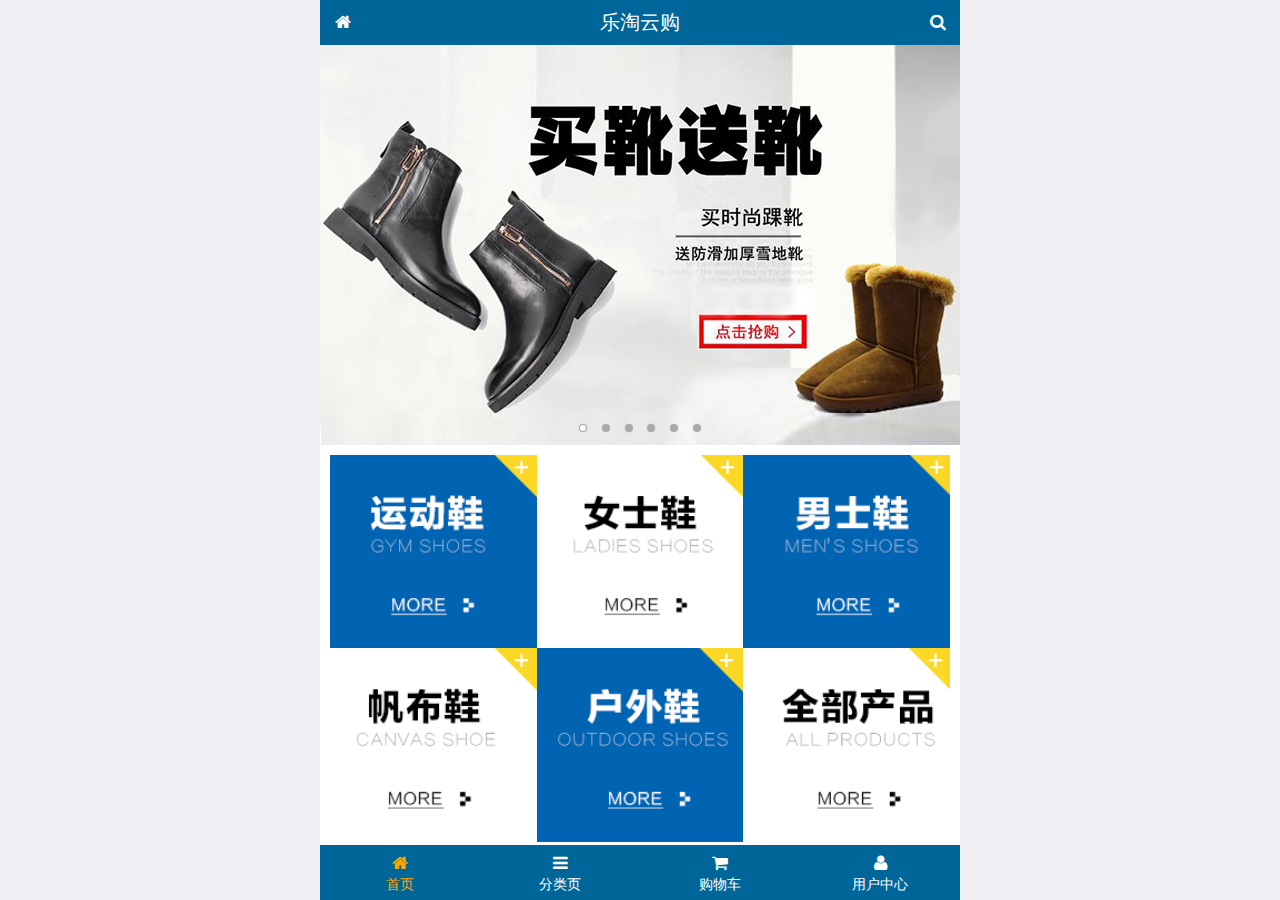
<file: public/front/index.html>
<!DOCTYPE html>
<html lang="en">

<head>
  <meta charset="UTF-8">
  <meta name="viewport" content="width=device-width, initial-scale=1.0,user-scalable=no">
  <meta http-equiv="X-UA-Compatible" content="ie=edge">
  <link rel="icon" href="favicon.ico">
  <link rel="stylesheet" href="lib/mui/css/mui.css">
  <link rel="stylesheet" href="lib/fa/css/font-awesome.css">
  <link rel="stylesheet" href="css/common.css">
  <link rel="stylesheet" href="css/index.css">
  <title>Document</title>
</head>

<body>
  <div class="lt_container">
    <!-- 头部区域 -->
    <div class="lt_header">
      <a href="index.html" class="icon_left">
        <i class="fa fa-home"></i>
      </a>
      <h3>乐淘云购</h3>
      <a href="search.html" class="icon_right">
        <i class="fa fa-search"></i>
      </a>
      <div></div>
    </div>
    <!-- 主体区域 -->
    <div class="lt_main">
      <div class="mui-scroll-wrapper">
        <div class="mui-scroll">
          <!-- 轮播图区域 -->
          <div class="mui-slider">
            <div class="mui-slider-group mui-slider-loop">
              <div class="mui-slider-item mui-slider-item-duplicate">
                <a href="#">
                  <img src="images/banner6.png" />
                </a>
              </div>
              <div class="mui-slider-item">
                <a href="#">
                  <img src="images/banner1.png" />
                </a>
              </div>
              <div class="mui-slider-item">
                <a href="#">
                  <img src="images/banner2.png" />
                </a>
              </div>
              <div class="mui-slider-item">
                <a href="#">
                  <img src="images/banner3.png" />
                </a>
              </div>
              <div class="mui-slider-item">
                <a href="#">
                  <img src="images/banner4.png" />
                </a>
              </div>
              <div class="mui-slider-item">
                <a href="#">
                  <img src="images/banner5.png" />
                </a>
              </div>
              <div class="mui-slider-item">
                <a href="#">
                  <img src="images/banner6.png" />
                </a>
              </div>
              <div class="mui-slider-item mui-slider-item-duplicate">
                <a href="#">
                  <img src="images/banner1.png" />
                </a>
              </div>
            </div>
            <div class="mui-slider-indicator">
              <div class="mui-indicator mui-active"></div>
              <div class="mui-indicator"></div>
              <div class="mui-indicator"></div>
              <div class="mui-indicator"></div>
              <div class="mui-indicator"></div>
              <div class="mui-indicator"></div>
            </div>
          </div>
          <!-- 导航区域 -->
          <div class="lt_nav">
            <ul class="mui-clearfix">
              <li>
                <a href="">
                  <a href="#">
                    <img src="images/nav1.png" alt="">
                  </a>
              </li>
              <li>
                <a href="">
                  <a href="#">
                    <img src="images/nav2.png" alt="">
                  </a>
              </li>
              <li>
                <a href="">
                  <a href="#">
                    <img src="images/nav3.png" alt="">
                  </a>
              </li>
              <li>
                <a href="">
                  <a href="#">
                    <img src="images/nav4.png" alt="">
                  </a>
              </li>
              <li>
                <a href="">
                  <a href="#">
                    <img src="images/nav5.png" alt="">
                  </a>
              </li>
              <li>
                <a href="">
                  <a href="#">
                    <img src="images/nav6.png" alt="">
                  </a>
              </li>
            </ul>
          </div>
          <!-- 产品区域 -->
          <div class="lt_product">
            <ul class="mui-clearfix">
              <li>
                <a href="#">
                  <img src="images/product.jpg" alt="">
                  <p class="mui-ellipsis-2">adidas阿迪达斯 男式 场下休闲篮球鞋S83700场下休闲篮球鞋S83700</p>
                  <p>
                    <span class="price">&yen;580</span>
                    <span class="oldPrice">&yen;666</span>
                  </p>
                  <div class="mui-btn mui-btn-primary">立即购买</div>
                </a>
              </li>
              <li>
                  <a href="#">
                    <img src="images/product.jpg" alt="">
                    <p class="mui-ellipsis-2">adidas阿迪达斯 男式 场下休闲篮球鞋S83700场下休闲篮球鞋S83700</p>
                    <p>
                      <span class="price">&yen;580</span>
                      <span class="oldPrice">&yen;666</span>
                    </p>
                    <div class="mui-btn mui-btn-primary">立即购买</div>
                  </a>
                </li>
                <li>
                    <a href="#">
                      <img src="images/product.jpg" alt="">
                      <p class="mui-ellipsis-2">adidas阿迪达斯 男式 场下休闲篮球鞋S83700场下休闲篮球鞋S83700</p>
                      <p>
                        <span class="price">&yen;580</span>
                        <span class="oldPrice">&yen;666</span>
                      </p>
                      <div class="mui-btn mui-btn-primary">立即购买</div>
                    </a>
                  </li>
                  <li>
                      <a href="#">
                        <img src="images/product.jpg" alt="">
                        <p class="mui-ellipsis-2">adidas阿迪达斯 男式 场下休闲篮球鞋S83700场下休闲篮球鞋S83700</p>
                        <p>
                          <span class="price">&yen;580</span>
                          <span class="oldPrice">&yen;666</span>
                        </p>
                        <div class="mui-btn mui-btn-primary">立即购买</div>
                      </a>
                    </li>
            </ul>
          </div>
        </div>
      </div>
    </div>
    <!-- 底部区域 -->
    <div class="lt_footer">
      <ul>
        <li>
          <a class="current" href="index.html">
            <i class="fa fa-home"></i>
            <p>首页</p>
          </a>
        </li>
        <li>
          <a href="category.html">
            <i class="fa fa-bars"></i>
            <p>分类页</p>
          </a>
        </li>
        <li>
          <a href="cart.html">
            <i class="fa fa-shopping-cart"></i>
            <p>购物车</p>
          </a>
        </li>
        <li>
          <a href="user.html">
            <i class="fa fa-user"></i>
            <p>用户中心</p>
          </a>
        </li>
      </ul>
    </div>
  </div>


  <script src="lib/mui/js/mui.js"></script>
  <script src="js/common.js"></script>
</body>

</html>
</file>
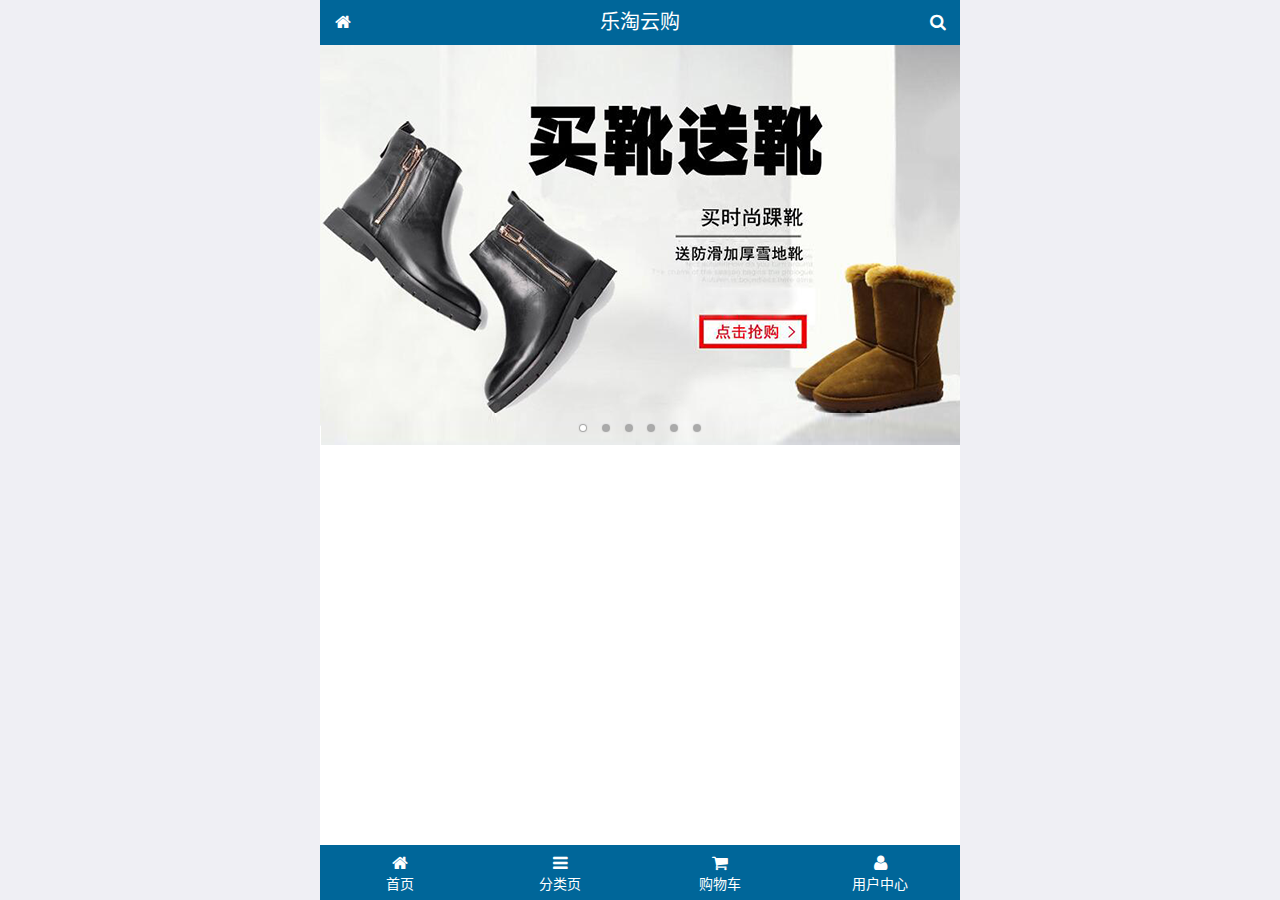
<file: public/front2/index.html>
<!DOCTYPE html>
<html lang="zh-CN">
<head>
  <meta charset="UTF-8">
  <title>乐淘电商</title>
  <!-- meta:vp 设置视口 -->
  <meta name="viewport" content="width=device-width, user-scalable=no, initial-scale=1.0, maximum-scale=1.0, minimum-scale=1.0">
  <link rel="icon" href="favicon.ico">
  <link rel="stylesheet" href="./lib/mui/css/mui.css">
  <link rel="stylesheet" href="./lib/fa/css/font-awesome.min.css">
  <link rel="stylesheet" href="./css/common.css">
</head>
<body>

<!-- 由于内部盒子需要实现区域滚动, 所以外层是一个全屏容器 -->
<div class="lt_container">
  <div class="lt_header">
    <a href="index.html" class="icon_left"><i class="fa fa-home"></i></a>
    <h3>乐淘云购</h3>
    <a href="search.html" class="icon_right"><i class="fa fa-search"></i></a>
  </div>


  <div class="lt_main">
    <div class="mui-scroll-wrapper">
      <div class="mui-scroll">
        <!--这里放置真实显示的DOM内容-->
        <div class="mui-slider">
          <div class="mui-slider-group mui-slider-loop">
            <!-- 添加假图片 -->
            <div class="mui-slider-item mui-slider-item-duplicate"><a href="#"><img src="./images/banner6.png" /></a></div>
            <div class="mui-slider-item"><a href="#"><img src="./images/banner1.png" /></a></div>
            <div class="mui-slider-item"><a href="#"><img src="./images/banner2.png" /></a></div>
            <div class="mui-slider-item"><a href="#"><img src="./images/banner3.png" /></a></div>
            <div class="mui-slider-item"><a href="#"><img src="./images/banner4.png" /></a></div>
            <div class="mui-slider-item"><a href="#"><img src="./images/banner5.png" /></a></div>
            <div class="mui-slider-item"><a href="#"><img src="./images/banner6.png" /></a></div>

            <!-- 添加假图片 -->
            <div class="mui-slider-item mui-slider-item-duplicate"><a href="#"><img src="./images/banner1.png" /></a></div>
          </div>

          <!-- 小圆点 -->
          <div class="mui-slider-indicator">
            <div class="mui-indicator mui-active"></div>
            <div class="mui-indicator"></div>
            <div class="mui-indicator"></div>
            <div class="mui-indicator"></div>
            <div class="mui-indicator"></div>
            <div class="mui-indicator"></div>
          </div>
        </div>

      </div>
    </div>
  </div>


  <div class="lt_footer">
    <ul>
      <li>
        <a href="index.html">
          <i class="fa fa-home"></i>
          <p>首页</p>
        </a>
      </li>
      <li>
        <a href="category.html">
          <i class="fa fa-bars"></i>
          <p>分类页</p>
        </a>
      </li>
      <li>
        <a href="cart.html">
          <i class="fa fa-shopping-cart"></i>
          <p>购物车</p>
        </a>
      </li>
      <li>
        <a href="user.html">
          <i class="fa fa-user"></i>
          <p>用户中心</p>
        </a>
      </li>
    </ul>
  </div>
</div>


<script src="./lib/mui/js/mui.js"></script>
<script src="./js/common.js"></script>
</body>
</html>
</file>
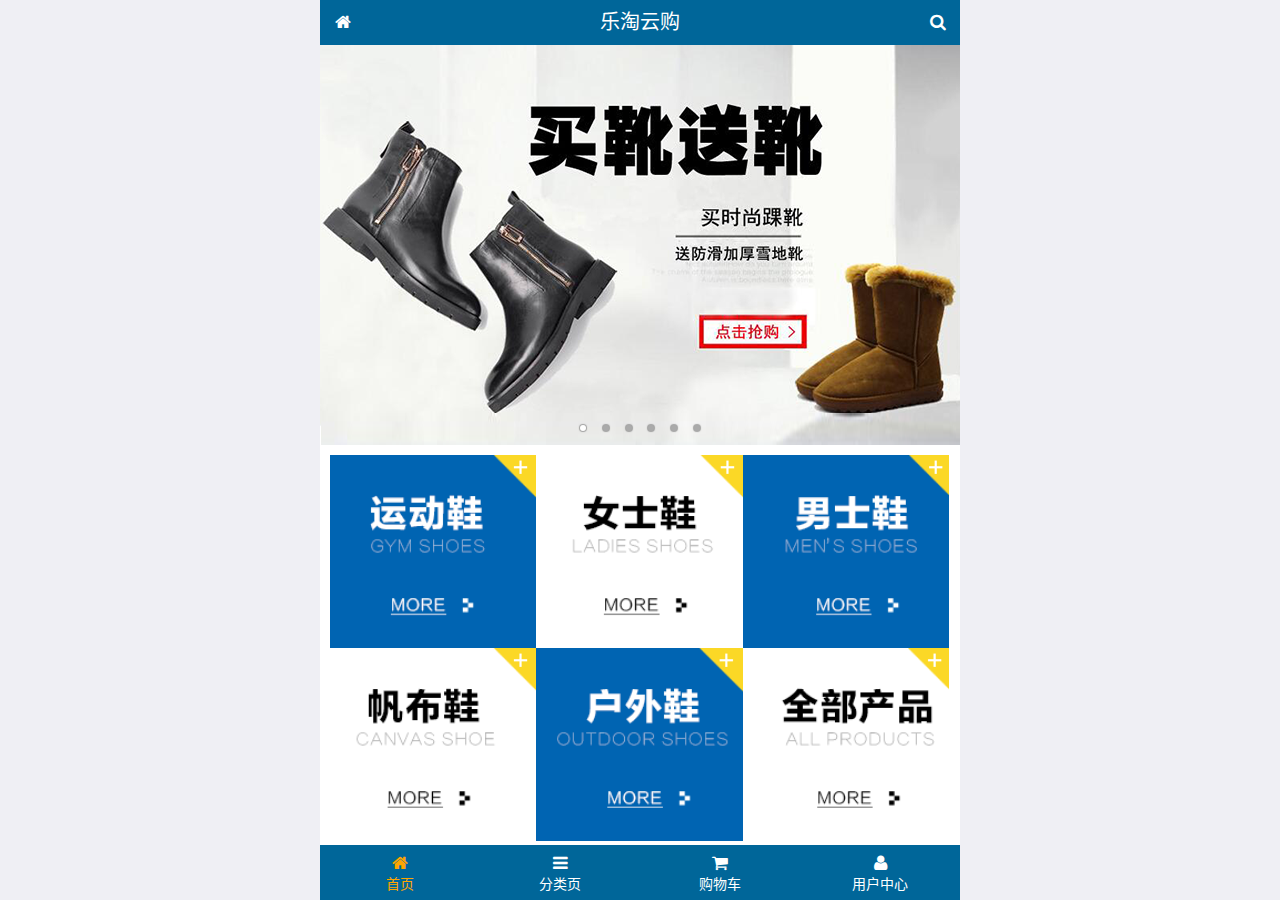
<file: public/mobile/index.html>
<!DOCTYPE html>
<html lang="zh-CN">
<head>
  <meta charset="UTF-8">
  <title>乐淘商城</title>
  <meta name="viewport" content="width=device-width, user-scalable=no, initial-scale=1.0, maximum-scale=1.0, minimum-scale=1.0">
  <!-- 引入字体图标库的css -->
  <link rel="stylesheet" href="./lib/fa/css/font-awesome.min.css">
  <link rel="stylesheet" href="./lib/mui/css/mui.css">
  <link rel="stylesheet" href="./css/common.css">
  <link rel="stylesheet" href="./css/index.css">
  <link rel="icon" href="favicon.ico">
</head>
<body>
<!--<span class="fa fa-pause"></span>-->
<!--<span class="mui-icon mui-icon-camera"></span>-->

<!-- 全屏容器 -->
<div class="lt_container">

  <!-- 乐淘头部 -->
  <div class="lt_header">
    <a href="index.html" class="icon_left"><i class="fa fa-home"></i></a>
    <h3>乐淘云购</h3>
    <a href="search.html" class="icon_right"><i class="fa fa-search"></i></a>
  </div>

  <!-- 乐淘主体 -->
  <div class="lt_main">
    <div class="mui-scroll-wrapper">
      <div class="mui-scroll">
        <!--这里放置真实显示的DOM内容-->

        <!-- 轮播图 -->
        <div class="mui-slider">

          <!-- 图片区域 -->
          <div class="mui-slider-group mui-slider-loop">
            <!-- 添加假图 -->
            <div class="mui-slider-item mui-slider-item-duplicate">
              <a href="#"><img src="./images/banner6.png" /></a>
            </div>

            <div class="mui-slider-item"><a href="#"><img src="./images/banner1.png" /></a></div>
            <div class="mui-slider-item"><a href="#"><img src="./images/banner2.png" /></a></div>
            <div class="mui-slider-item"><a href="#"><img src="./images/banner3.png" /></a></div>
            <div class="mui-slider-item"><a href="#"><img src="./images/banner4.png" /></a></div>
            <div class="mui-slider-item"><a href="#"><img src="./images/banner5.png" /></a></div>
            <div class="mui-slider-item"><a href="#"><img src="./images/banner6.png" /></a></div>

            <!-- 添加假图 -->
            <div class="mui-slider-item mui-slider-item-duplicate">
              <a href="#"><img src="./images/banner1.png" /></a>
            </div>
          </div>

          <!-- 小圆点结构 -->
          <div class="mui-slider-indicator">
            <div class="mui-indicator mui-active"></div>
            <div class="mui-indicator"></div>
            <div class="mui-indicator"></div>
            <div class="mui-indicator"></div>
            <div class="mui-indicator"></div>
            <div class="mui-indicator"></div>
          </div>

        </div>

        <!-- 导航区域 -->
        <div class="lt_nav">
          <ul class="mui-clearfix">
            <li><a href="#"><img src="./images/nav1.png" alt=""></a></li>
            <li><a href="#"><img src="./images/nav2.png" alt=""></a></li>
            <li><a href="#"><img src="./images/nav3.png" alt=""></a></li>
            <li><a href="#"><img src="./images/nav4.png" alt=""></a></li>
            <li><a href="#"><img src="./images/nav5.png" alt=""></a></li>
            <li><a href="#"><img src="./images/nav6.png" alt=""></a></li>
          </ul>
        </div>

        <!-- 产品区域 -->
        <div class="lt_product">
          <ul>
            <li class="lt_product_item">
              <a href="#">
                <img src="./images/product.jpg" alt="">
                <p class="info mui-ellipsis-2">adidas阿迪达斯 男式 场下休闲篮球鞋S83700场下休闲篮球鞋S83700 </p>
                <p>
                  <span class="price">¥560</span>
                  <span class="oldPrice">¥580</span>
                </p>
                <button class="mui-btn mui-btn-primary">立即购买</button>
              </a>
            </li>
            <li class="lt_product_item">
              <a href="#">
                <img src="./images/product.jpg" alt="">
                <p class="info mui-ellipsis-2">adidas阿迪达斯 男式 场下休闲篮球鞋S83700场下休闲篮球鞋S83700 </p>
                <p>
                  <span class="price">¥560</span>
                  <span class="oldPrice">¥580</span>
                </p>
                <button class="mui-btn mui-btn-primary">立即购买</button>
              </a>
            </li>
            <li class="lt_product_item">
              <a href="#">
                <img src="./images/product.jpg" alt="">
                <p class="info mui-ellipsis-2">adidas阿迪达斯 男式 场下休闲篮球鞋S83700场下休闲篮球鞋S83700 </p>
                <p>
                  <span class="price">¥560</span>
                  <span class="oldPrice">¥580</span>
                </p>
                <button class="mui-btn mui-btn-primary">立即购买</button>
              </a>
            </li>
            <li class="lt_product_item">
              <a href="#">
                <img src="./images/product.jpg" alt="">
                <p class="info mui-ellipsis-2">adidas阿迪达斯 男式 场下休闲篮球鞋S83700场下休闲篮球鞋S83700 </p>
                <p>
                  <span class="price">¥560</span>
                  <span class="oldPrice">¥580</span>
                </p>
                <button class="mui-btn mui-btn-primary">立即购买</button>
              </a>
            </li>
            <li class="lt_product_item">
              <a href="#">
                <img src="./images/product.jpg" alt="">
                <p class="info mui-ellipsis-2">adidas阿迪达斯 男式 场下休闲篮球鞋S83700场下休闲篮球鞋S83700 </p>
                <p>
                  <span class="price">¥560</span>
                  <span class="oldPrice">¥580</span>
                </p>
                <button class="mui-btn mui-btn-primary">立即购买</button>
              </a>
            </li>
            <li class="lt_product_item">
              <a href="#">
                <img src="./images/product.jpg" alt="">
                <p class="info mui-ellipsis-2">adidas阿迪达斯 男式 场下休闲篮球鞋S83700场下休闲篮球鞋S83700 </p>
                <p>
                  <span class="price">¥560</span>
                  <span class="oldPrice">¥580</span>
                </p>
                <button class="mui-btn mui-btn-primary">立即购买</button>
              </a>
            </li>
            <li class="lt_product_item">
              <a href="#">
                <img src="./images/product.jpg" alt="">
                <p class="info mui-ellipsis-2">adidas阿迪达斯 男式 场下休闲篮球鞋S83700场下休闲篮球鞋S83700 </p>
                <p>
                  <span class="price">¥560</span>
                  <span class="oldPrice">¥580</span>
                </p>
                <button class="mui-btn mui-btn-primary">立即购买</button>
              </a>
            </li>
            <li class="lt_product_item">
              <a href="#">
                <img src="./images/product.jpg" alt="">
                <p class="info mui-ellipsis-2">adidas阿迪达斯 男式 场下休闲篮球鞋S83700场下休闲篮球鞋S83700 </p>
                <p>
                  <span class="price">¥560</span>
                  <span class="oldPrice">¥580</span>
                </p>
                <button class="mui-btn mui-btn-primary">立即购买</button>
              </a>
            </li>
          </ul>
        </div>

      </div>
    </div>
  </div>

  <!-- 乐淘底部 -->
  <div class="lt_footer">
    <ul>
      <li><a href="index.html" class="current"><i class="fa fa-home"></i><p>首页</p></a></li>
      <li><a href="category.html"><i class="fa fa-bars"></i><p>分类页</p></a></li>
      <li><a href="cart.html"><i class="fa fa-shopping-cart"></i><p>购物车</p></a></li>
      <li><a href="user.html"><i class="fa fa-user"></i><p>用户中心</p></a></li>
    </ul>
  </div>
</div>


<script src="./lib/zepto/zepto.min.js"></script>
<script src="./lib/mui/js/mui.js"></script>
<script src="./js/common.js"></script>
</body>
</html>
</file>
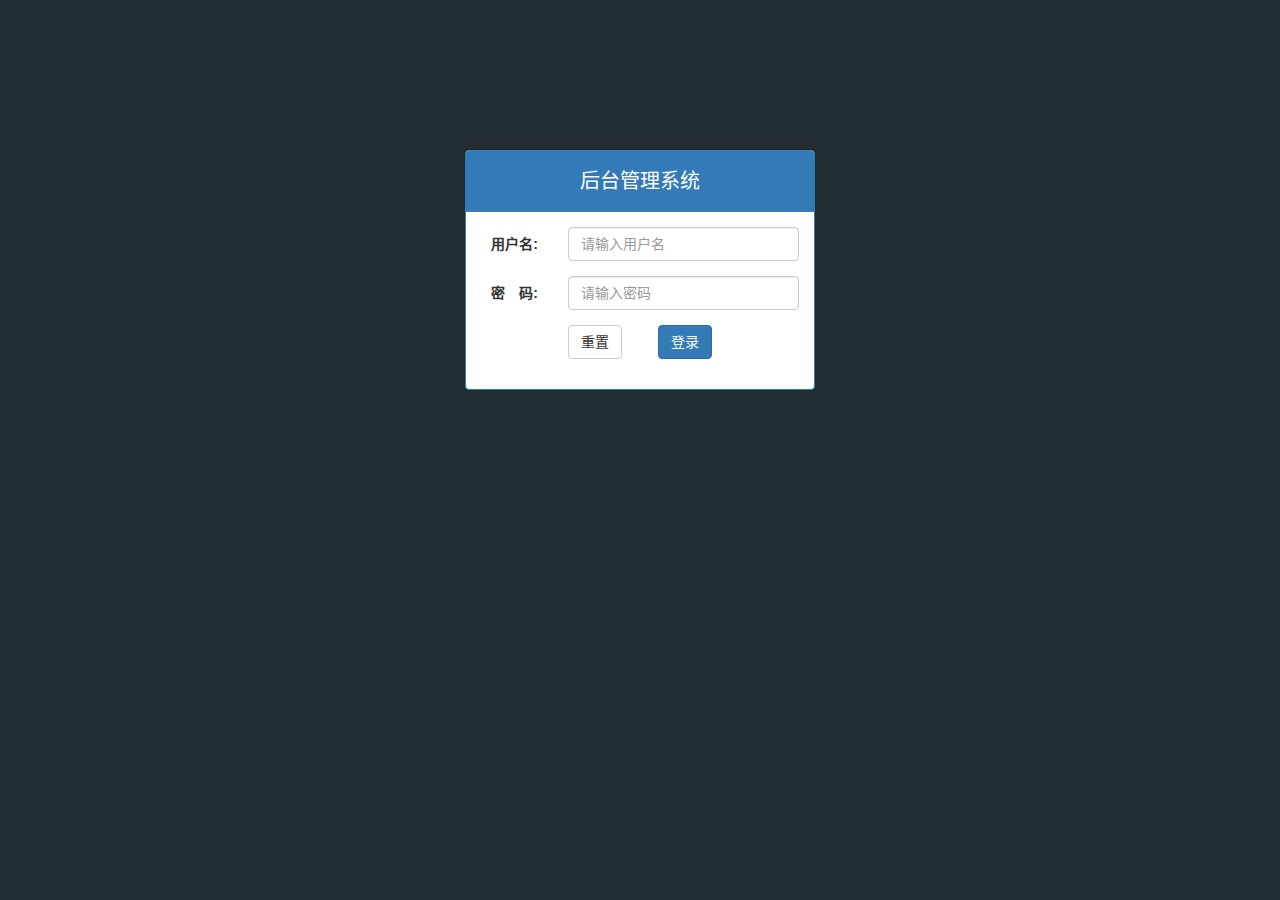
<file: public/back(new)/login.html>
<!DOCTYPE html>
<html lang="zh-CN">
<head>
  <meta charset="UTF-8">
  <title>乐淘电商</title>
  <link rel="stylesheet" href="./lib/bootstrap/css/bootstrap.css">
  <link rel="stylesheet" href="./lib/bootstrap-validator/css/bootstrapValidator.min.css">
  <link rel="stylesheet" href="./lib/nprogress/nprogress.css">
  <link rel="stylesheet" href="./css/common.css">
</head>
<body class="body_bg">

<!--
  xx-primary  深蓝色
  xx-default  灰白色
  xx-danger   红色
  xx-success  绿色

  xx-info     浅蓝色
  xx-warning  黄色
-->

<!-- 空间分配: 大屏幕占4份 -->
<div class="container">
  <div class="col-lg-4 col-lg-offset-4">

    <div class="panel panel-primary mt_150">
      <div class="panel-heading">
        <h3 class="panel-title">后台管理系统</h3>
      </div>
      <div class="panel-body">
        <form class="form-horizontal" id="form">
          <div class="form-group">
            <label for="username" class="col-sm-3 control-label">用户名:</label>
            <div class="col-sm-9">
              <input type="text" name="username" class="form-control" id="username" placeholder="请输入用户名">
            </div>
          </div>
          <div class="form-group">
            <label for="password" class="col-sm-3 control-label">密　码:</label>
            <div class="col-sm-9">
              <input type="password" name="password" class="form-control" id="password" placeholder="请输入密码">
            </div>
          </div>
          <div class="form-group">
            <div class="col-sm-offset-3 col-sm-6">
              <button type="reset" class="btn btn-default pull-left">重置</button>
              <button type="submit" class="btn btn-primary pull-right">登录</button>
            </div>
          </div>
        </form>
      </div>
    </div>

  </div>
</div>


<script src="./lib/jquery/jquery.min.js"></script>
<script src="./lib/bootstrap/js/bootstrap.min.js"></script>
<script src="./lib/bootstrap-validator/js/bootstrapValidator.min.js"></script>
<script src="./lib/nprogress/nprogress.js"></script>
<script src="./js/common.js"></script>
<script src="./js/login.js"></script>

</body>
</html>
</file>
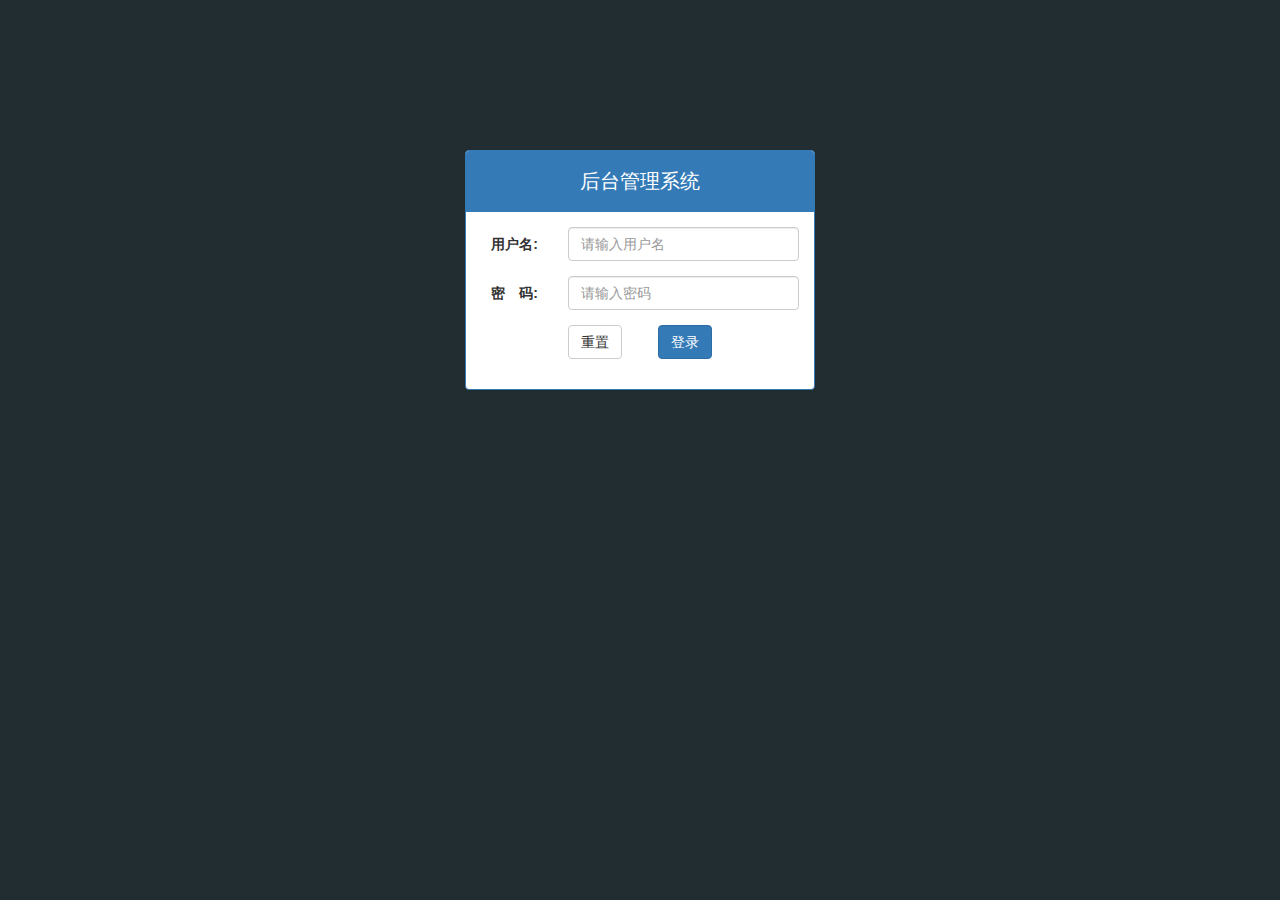
<file: public/back/login.html>
<!DOCTYPE html>
<html lang="en">
<head>
  <meta charset="UTF-8">
  <meta name="viewport" content="width=device-width, initial-scale=1.0">
  <meta http-equiv="X-UA-Compatible" content="ie=edge">
  <title>Document</title>
  <link rel="stylesheet" href="lib/bootstrap/css/bootstrap.css">
  <link rel="stylesheet" href="lib/bootstrap-validator/css/bootstrapValidator.css">
  <link rel="stylesheet" href="lib/nprogress/nprogress.css">
  <link rel="stylesheet" href="css/common.css">
</head>
<body class="body_bg">
  <div class="login container mt_150">
    <div class=" col-lg-4 col-lg-offset-4">
        <div class="panel panel-primary">
            <div class="panel-heading">
              <h3 class="panel-title">后台管理系统</h3>
            </div>
            <div class="panel-body">
                <form class="form-horizontal" id="form">
                    <div class="form-group">
                      <label for="username" class="col-sm-3 control-label">用户名:</label>
                      <div class="col-sm-9">
                        <input type="text" class="form-control" name="username" id="username" placeholder="请输入用户名">
                      </div>
                    </div>
                    <div class="form-group">
                      <label for="password" class="col-sm-3 control-label">密　码:</label>
                      <div class="col-sm-9">
                        <input type="password" class="form-control" name="password" id="password" placeholder="请输入密码">
                      </div>
                    </div>
                    <div class="form-group">
                      <div class="col-sm-offset-3 col-sm-6 clearfix">
                        <button type="reset" id="reset" class="btn btn-default pull-left">重置</button>
                        <button type="submit" id="submit" class="btn btn-primary pull-right">登录</button>
                      </div>
                    </div>
                  </form>
            </div>
          </div>
    </div>
  </div>
  <script src="lib/jquery/jquery.js"></script>
  <script src="lib/bootstrap/js/bootstrap.js"></script>
  <script src="lib/bootstrap-validator/js/bootstrapValidator.js"></script>
  <script src="lib//nprogress/nprogress.js"></script>
  <script src="js/common.js"></script>
  <script src="js/login.js"></script>
</body>
</html>
</file>
<file: public/front/css/common.css>
html,body{
  height: 100%;
}

a{
  color: #666;
}
img{
  display: block;
  width: 100%;
}
h1,h2,h3,h4,h5,h6,h7,p{
  margin: 0;
  padding: 0;
}
p{
  color: #fff;
}
ul{
  margin: 0;
  padding: 0;
  list-style: none;
}
/* 大容器 */
.lt_container{
  width: 100%;
  height: 100%;
  margin: 0 auto;
  max-width: 640px;
  min-width: 320px;
  position: relative;
  padding-top: 45px;
  padding-bottom: 55px;
  overflow: hidden;
}
/* 头部 */
.lt_header{
  height: 45px;
  width: 100%;
  position: absolute;
  top: 0;
  background-color: #006699;
  padding: 0 45px;
}

.lt_header .icon_left,
.lt_header .icon_right{
  position: absolute;
  width: 45px;
  height: 45px;
  top: 0;
  text-align: center;
  line-height: 45px;
  color: #fff;
}

.lt_header .icon_left{
  left: 0;
}
.lt_header .icon_right{
  right: 0;
}
.lt_header h3{
  font-weight: 400;
  color: #fff;
  line-height: 45px;
  font-size: 20px;
  text-align: center;
}
/* 底部 */
.lt_footer{
  height: 55px;
  width: 100%;
  position: absolute;
  bottom: 0;
  background-color: #006699;
}
.lt_footer ul{
  height: 100%;
  overflow: hidden;
}
.lt_footer>ul>li{
  width: 25%;
  height: 100%;
  float: left;
}
.lt_footer>ul>li>a{
  text-align: center;
  display: block;
  padding-top: 8px;
  color: #fff;
}
.lt_footer>ul>li>a.current{
  color: orange;
}
.lt_footer>ul>li>a.current p{
  color: orange;
}
/* 主体区域 也就是滚动区域 */
.lt_main{
  width: 100%;
  height: 100%;
  position: relative;
}
/* 搜索区域 */
.lt_search{
  padding: 10px;
  position: relative;
}
.lt_search input{
  border-radius: 10px;
  height: 34px;
  line-height: 34px;
  font-size: 12px;
  border: 1px solid #007AFF;
  margin-bottom: 0;
}
.lt_search button{
  position: absolute;
  top: 10px;
  right: 10px;
  border-radius: 0 10px 10px 0;
}
/* 产品区域 */
.lt_product{
  padding: 10px;
  background-color: #fff;
}
.lt_product li{
  width: 48%;
  border: 1px solid #ccc;
  text-align: center;
  float: left;
  margin-bottom: 4%;
}
.lt_product li:nth-child(odd){
  margin-right: 4%;
}
.lt_product li a {
  display: block;
  padding: 10px;
}
.lt_product li a p{
  color: #8f8f94;
  margin-bottom: 10px;
}
.lt_product li a p .price{
  color: red;
}
.lt_product li a p .oldPrice{
  text-decoration: line-through;
}
</file>
<file: public/front/css/index.css>
/* 导航区域 */
.lt_nav{
  width: 100%;
  padding: 10px;
  background-color: #fff;
}
.lt_nav li {
  float: left;
  width: 33.33%;
}
</file>
<file: public/front2/css/common.css>
html, body {
  width: 100%;
  height: 100%;
}
ul {
  margin: 0;
  padding: 0;
  list-style: none;
}
img {
  display: block;
  width: 100%;
}

.lt_container {
  width: 100%;
  height: 100%;
  overflow: hidden;
  background-color: pink;
  min-width: 320px;
  max-width: 640px;
  margin: 0 auto;
  padding-top: 45px;
  padding-bottom: 55px;
  position: relative;
}

.lt_header {
  position: absolute;
  left: 0;
  top: 0;
  width: 100%;
  height: 45px;
  background-color: #006699;
  padding-left: 45px;
  padding-right: 45px;
}
.lt_header .icon_left,
.lt_header .icon_right {
  width: 45px;
  height: 45px;
  position: absolute;
  top: 0;
  text-align: center;
  line-height: 45px;
  color: #fff;
}
.lt_header .icon_left {
  left: 0;
}
.lt_header .icon_right {
  right: 0;
}
.lt_header h3 {
  text-align: center;
  line-height: 45px;
  color: #fff;
  font-weight: normal;
  margin: 0;
  font-size: 20px;
}


.lt_footer {
  position: absolute;
  left: 0;
  bottom: 0;
  width: 100%;
  height: 55px;
  background-color: #006699;
}
.lt_footer li {
  float: left;
  width: 25%;
}
.lt_footer li a {
  padding-top: 8px;
  display: block;
  text-align: center;
  color: #fff;
}
.lt_footer li a.current {
  color: orange;
}
.lt_footer li a.current p {
  color: orange;
}
.lt_footer li a p {
  color: #fff;
  margin: 0;
}

.lt_main {
  width: 100%;
  height: 100%;
  background-color: #fff;
  position: relative;
}


/* 公共的搜索框样式 */
.lt_search {
  padding: 10px;
  position: relative;
}
.lt_search .search_input {
  height: 34px;
  line-height: 34px;
  font-size: 12px;
  border: 1px solid #007AFF;
  margin: 0;
  border-radius: 5px;
}
.lt_search .search_btn {
  position: absolute;
  right: 10px;
  top: 10px;
  border-radius: 0 5px 5px 0;
}


/* 公共的产品样式 */
.lt_product {
  padding: 10px;
  text-align: center;
}
.lt_product li {
  float: left;
  width: 48%;
  border: 1px solid #ccc;
  border-radius: 5px;
  margin-bottom: 20px;
}
.lt_product li:nth-child(odd) {
  margin-right: 4%;
}
.lt_product li a {
  display: block;
  padding: 10px;
}
.lt_product li a .price {
  color: red;
}
.lt_product li a .oldPrice {
  text-decoration: line-through;
}
</file>
<file: public/mobile/css/common.css>
html, body {
  width: 100%;
  height: 100%;
}

ul {
  list-style: none;
  margin: 0;
  padding: 0;
}
img {
  display: block;
  width: 100%;
}

/* 全屏容器 */
.lt_container {
  width: 100%;
  height: 100%;
  background-color: #fff;
  min-width: 320px;
  max-width: 640px;
  margin: 0 auto;
  position: relative;
  padding-top: 45px;
  padding-bottom: 55px;
}

.lt_header {
  position: absolute;
  left: 0;
  top: 0;
  width: 100%;
  height: 45px;
  background-color: #006699;
  padding-left: 45px;
  padding-right: 45px;
}

.lt_header .icon_left,
.lt_header .icon_right {
  width: 45px;
  height: 45px;
  line-height: 45px;
  text-align: center;
  position: absolute;
  top: 0;
  color: #fff;
}
.lt_header .icon_left {
  left: 0;
}
.lt_header .icon_right {
  right: 0;
}

.lt_header h3 {
  height: 45px;
  line-height: 45px;
  color: #fff;
  font-size: 20px;
  text-align: center;
  margin: 0;
  font-weight: normal;
}



.lt_footer {
  position: absolute;
  left: 0;
  bottom: 0;
  width: 100%;
  height: 55px;
  background-color: #006699;
  overflow: hidden;
}
.lt_footer li {
  float: left;
  width: 25%;
  text-align: center;
}
.lt_footer li a {
  width: 100%;
  height: 100%;
  display: block;
  color: #fff;
  padding-top: 8px;
}
.lt_footer li p {
  color: #fff;
  margin: 0;
}

.lt_footer li a.current {
  color: orange;
}
.lt_footer li a.current p{
  color: orange;
}



.lt_main {
  width: 100%;
  height: 100%;
  position: relative;
}



/* 公共的搜索框样式 */
.lt_search {
  padding: 10px;
  position: relative;
}
.lt_search .search_input {
  height: 34px;
  font-size: 12px;
  margin: 0;
  border-radius: 5px;
  border: 1px solid #007AFF;
}
.lt_search .search_btn {
  position: absolute;
  right: 10px;
  top: 10px;
  border-radius: 0 5px 5px 0;
}



/* 公共的商品样式 */
.lt_product {
  padding: 10px;
}
.lt_product_item {
  border: 1px solid #ccc;
  padding: 10px;
  float: left;
  width: 48%;
  margin-bottom: 10px;
  text-align: center;
}
.lt_product_item a {
  display: block;
  width: 100%;
  height: 100%;
}
.lt_product_item:nth-child(2n+1) {
  margin-right: 4%;
}
.lt_product_item .info {
  text-align: left;
  height: 40px;
}
.lt_product_item .price {
  color: red;
}
.lt_product_item .oldPrice {
  text-decoration: line-through;
}

.lt_product_item img {
  width: 130px;
  height: 130px;
  margin: 0 auto;
}



/* 公共的尺码样式 */
.lt_size span {
  width: 25px;
  height: 25px;
  text-align: center;
  line-height: 25px;
  display: inline-block;
  border: 1px solid #ccc;
  font-size: 12px;
  margin: 3px 0;
}
.lt_size span.current {
  background-color: orange;
  color: #fff;
}
</file>
<file: public/mobile/css/index.css>
.lt_nav {
  padding: 10px;
}
.lt_nav li {
  float: left;
  width: 33.3%;
}
.lt_nav li a {
  display: block;
}
</file>
<file: public/back(new)/lib/nprogress/nprogress.css>
/* Make clicks pass-through */
#nprogress {
  pointer-events: none;
}

#nprogress .bar {
  background: greenyellow;

  position: fixed;
  z-index: 10000;
  top: 0;
  left: 0;

  width: 100%;
  height: 2px;
}

/* Fancy blur effect */
#nprogress .peg {
  display: block;
  position: absolute;
  right: 0px;
  width: 100px;
  height: 100%;
  box-shadow: 0 0 10px #29d, 0 0 5px #29d;
  opacity: 1.0;

  -webkit-transform: rotate(3deg) translate(0px, -4px);
      -ms-transform: rotate(3deg) translate(0px, -4px);
          transform: rotate(3deg) translate(0px, -4px);
}

/* Remove these to get rid of the spinner */
#nprogress .spinner {
  display: block;
  position: fixed;
  z-index: 1031;
  top: 15px;
  right: 15px;
}

#nprogress .spinner-icon {
  width: 18px;
  height: 18px;
  box-sizing: border-box;

  border: solid 2px transparent;
  border-top-color: #29d;
  border-left-color: #29d;
  border-radius: 50%;

  -webkit-animation: nprogress-spinner 400ms linear infinite;
          animation: nprogress-spinner 400ms linear infinite;
}

.nprogress-custom-parent {
  overflow: hidden;
  position: relative;
}

.nprogress-custom-parent #nprogress .spinner,
.nprogress-custom-parent #nprogress .bar {
  position: absolute;
}

@-webkit-keyframes nprogress-spinner {
  0%   { -webkit-transform: rotate(0deg); }
  100% { -webkit-transform: rotate(360deg); }
}
@keyframes nprogress-spinner {
  0%   { transform: rotate(0deg); }
  100% { transform: rotate(360deg); }
}
</file>
<file: public/back(new)/css/common.css>
/* lvha */
a:link,
a:visited,
a:hover,
a:active {
  text-decoration: none;
}

ul {
  padding: 0;
  margin: 0;
  list-style: none;
}
.red {
  color: #A94442;
}

/* 需求: 所有表格的 td 和 th 都内容居中 */
.table.table-bordered td,
.table.table-bordered th {
  text-align: center;
  vertical-align: middle;
}


.body_bg {
  background-color: #222D32;
}

.panel-title {
  height: 40px;
  line-height: 40px;
  text-align: center;
  font-size: 20px;
}

.mt_150 {
  margin-top: 150px;
}
.mt_20 {
  margin-top: 20px;
}

#nprogress .bar {
  /*background-color: red;*/
}


.lt_aside {
  position: fixed;
  left: 0;
  top: 0;
  width: 180px;
  height: 100%;
  background-color: #222D32;
  z-index: 999;
  transition: all 1s;
}
.lt_aside.hidemenu {
  left: -180px;
}


.lt_aside .brand {
  width: 100%;
  height: 50px;
  line-height: 50px;
  text-align: center;
  font-size: 25px;
  background-color: #367FA9;
}
.lt_aside .brand a {
  color: #fff;
}
.lt_aside .user {
  padding-top: 30px;
}
.lt_aside .user img {
  width: 80px;
  height: 80px;
  border-radius: 50%;
  display: block;
  margin: 0 auto;
}
.lt_aside .user p {
  height: 40px;
  line-height: 40px;
  font-size: 18px;
  color: #fff;
  text-align: center;
}


.lt_aside .nav {
  margin-top: 30px;
}
.lt_aside .nav li a {
  height: 40px;
  line-height: 40px;
  display: block;
  color: #fff;
  padding-left: 40px;
  border-left: 3px solid transparent;
}
.lt_aside .nav li a.active {
  background-color: #1D1F21;
  border-left: 3px solid #069;
}

.lt_aside .nav li a i {
  margin-right: 5px;
}
/* 专门定制 二级列表的 padding */
.lt_aside .nav li .child {
  display: none;
}
.lt_aside .nav li .child a {
  padding-left: 60px;
}



.lt_topbar {
  position: fixed;
  left: 0;
  top: 0;
  width: 100%;
  height: 50px;
  background-color: #3C8DBC;
  padding-left: 180px;
  transition: 1s;
  z-index: 998;
}
.lt_topbar.hidemenu {
  padding-left: 0px;
}

.lt_topbar .icon_left,
.lt_topbar .icon_right {
  width: 50px;
  height: 50px;
  line-height: 50px;
  text-align: center;
  color: #fff;
  font-size: 20px;
}


.lt_main {
  height: 2000px;
  padding-left: 180px;
  padding-top: 50px;
  transition: all 1s;
}
.lt_main.hidemenu {
  padding-left: 0px;
}


.echarts_left,
.echarts_right {
  width: 48%;
  height: 400px;
}
</file>
<file: public/back/lib/nprogress/nprogress.css>
/* Make clicks pass-through */
#nprogress {
  pointer-events: none;
}

#nprogress .bar {
  background: greenyellow;

  position: fixed;
  z-index: 10000;
  top: 0;
  left: 0;

  width: 100%;
  height: 2px;
}

/* Fancy blur effect */
#nprogress .peg {
  display: block;
  position: absolute;
  right: 0px;
  width: 100px;
  height: 100%;
  box-shadow: 0 0 10px #29d, 0 0 5px #29d;
  opacity: 1.0;

  -webkit-transform: rotate(3deg) translate(0px, -4px);
      -ms-transform: rotate(3deg) translate(0px, -4px);
          transform: rotate(3deg) translate(0px, -4px);
}

/* Remove these to get rid of the spinner */
#nprogress .spinner {
  display: block;
  position: fixed;
  z-index: 1031;
  top: 15px;
  right: 15px;
}

#nprogress .spinner-icon {
  width: 18px;
  height: 18px;
  box-sizing: border-box;

  border: solid 2px transparent;
  border-top-color: #29d;
  border-left-color: #29d;
  border-radius: 50%;

  -webkit-animation: nprogress-spinner 400ms linear infinite;
          animation: nprogress-spinner 400ms linear infinite;
}

.nprogress-custom-parent {
  overflow: hidden;
  position: relative;
}

.nprogress-custom-parent #nprogress .spinner,
.nprogress-custom-parent #nprogress .bar {
  position: absolute;
}

@-webkit-keyframes nprogress-spinner {
  0%   { -webkit-transform: rotate(0deg); }
  100% { -webkit-transform: rotate(360deg); }
}
@keyframes nprogress-spinner {
  0%   { transform: rotate(0deg); }
  100% { transform: rotate(360deg); }
}
</file>
<file: public/back/css/common.css>
.body_bg {
  background-color: #222D32;
}
ul{
  margin: 0;
  padding: 0;
  list-style: none; 
}
a:hover,
a:link,
a:visited,
a:active{
  text-decoration: none;
}

.panel-title {
  height: 40px;
  line-height: 40px;
  text-align: center;
  font-size: 20px;
}
.table.table-bordered td,
.table.table-bordered th {
  text-align: center;
  vertical-align: middle;
}

.mt_150 {
  margin-top: 150px;
}
.mt_20 {
  margin-top: 20px;
}
.mt_30{
  margin-top: 30px;
}
.mt_5{
  margin-top: 5px;
}

#nprogress .bar{
  height:4px;
}

/* 侧边栏区域 */
.lt_aside{
  height: 100%;
  width: 180px;
  position: fixed;
  z-index: 999;
  transition: all 1s;
  left: 0;
  top: 0;
}
.lt_aside.hidemenu{
  left:-180px;
}
.lt_aside .brand{
  height: 50px;
  width: 100%;
  background-color: #367FA9;
  text-align: center;
  line-height: 50px;
}
.lt_aside .brand a{
  font-size: 20px;
  color: #fff;
}
.lt_aside .user img{
  width: 80px;
  height: 80px;
  border-radius: 50%;
  display: block;
  margin: 0 auto;
}
.lt_aside .user p{
  color: #fff;
  font-size: 16px;
  text-align: center;
}
.lt_aside .nav a {
  display: block;
  height: 40px;
  line-height: 40px;
  color: #fff;
  padding-left: 40px;
  border-left: 3px solid transparent;
}
.lt_aside .nav a.active{
  background-color: #1D1F21;
  border-left: 3px solid #006699;
}
.lt_aside .nav a i{
  margin-right: 5px;
}
.lt_aside .nav .child{
  display: none;
}
.lt_aside .nav .child a{
  padding-left: 60px;
}

/* 主体区域 */
.lt_main .topbar{
  height: 50px;
  width: 100%;
  background-color: #3C8DBC;
  position: fixed;
  top: 0;
  left: 0;
  padding-left: 180px;
  transition: all 1s;
}
.lt_main .topbar.hidemenu{
  padding-left: 0;
}
.lt_main .topbar a{
  width: 50px;
  height: 50px;
}
.lt_main .topbar .icon_left,
.lt_main .topbar .icon_right{
  color: #fff;
  font-size: 20px;
  line-height: 50px;
  text-align: center;
}
.lt_main .content{
  height: 1000px;
}
.red{
  color: #A94442;
}
.lt_main {
  padding-top: 50px;
  padding-left: 180px;
  transition: all 1s;
}
.lt_main.hidemenu{
  padding-left: 0;
}
</file>
<file: public/back(new)/lib/bootstrap-validator/css/bootstrapValidator.min.css>
/*!
 * BootstrapValidator (http://bootstrapvalidator.com)
 * The best jQuery plugin to validate form fields. Designed to use with Bootstrap 3
 *
 * @version     v0.5.1, built on 2014-08-22 4:55:09 PM
 * @author      https://twitter.com/nghuuphuoc
 * @copyright   (c) 2013 - 2014 Nguyen Huu Phuoc
 * @license     MIT
 */

.bv-form .help-block{margin-bottom:0}.bv-form .tooltip-inner{text-align:left}.nav-tabs li.bv-tab-success>a{color:#3c763d}.nav-tabs li.bv-tab-error>a{color:#a94442}
</file>
<file: public/back/lib/bootstrap-validator/css/bootstrapValidator.css>
/**
 * BootstrapValidator (http://bootstrapvalidator.com)
 * The best jQuery plugin to validate form fields. Designed to use with Bootstrap 3
 *
 * @author      http://twitter.com/nghuuphuoc
 * @copyright   (c) 2013 - 2014 Nguyen Huu Phuoc
 * @license     MIT
 */

.bv-form .help-block {
    margin-bottom: 0;
}
.bv-form .tooltip-inner {
    text-align: left;
}
.nav-tabs li.bv-tab-success > a {
    color: #3c763d;
}
.nav-tabs li.bv-tab-error > a {
    color: #a94442;
}
</file>
